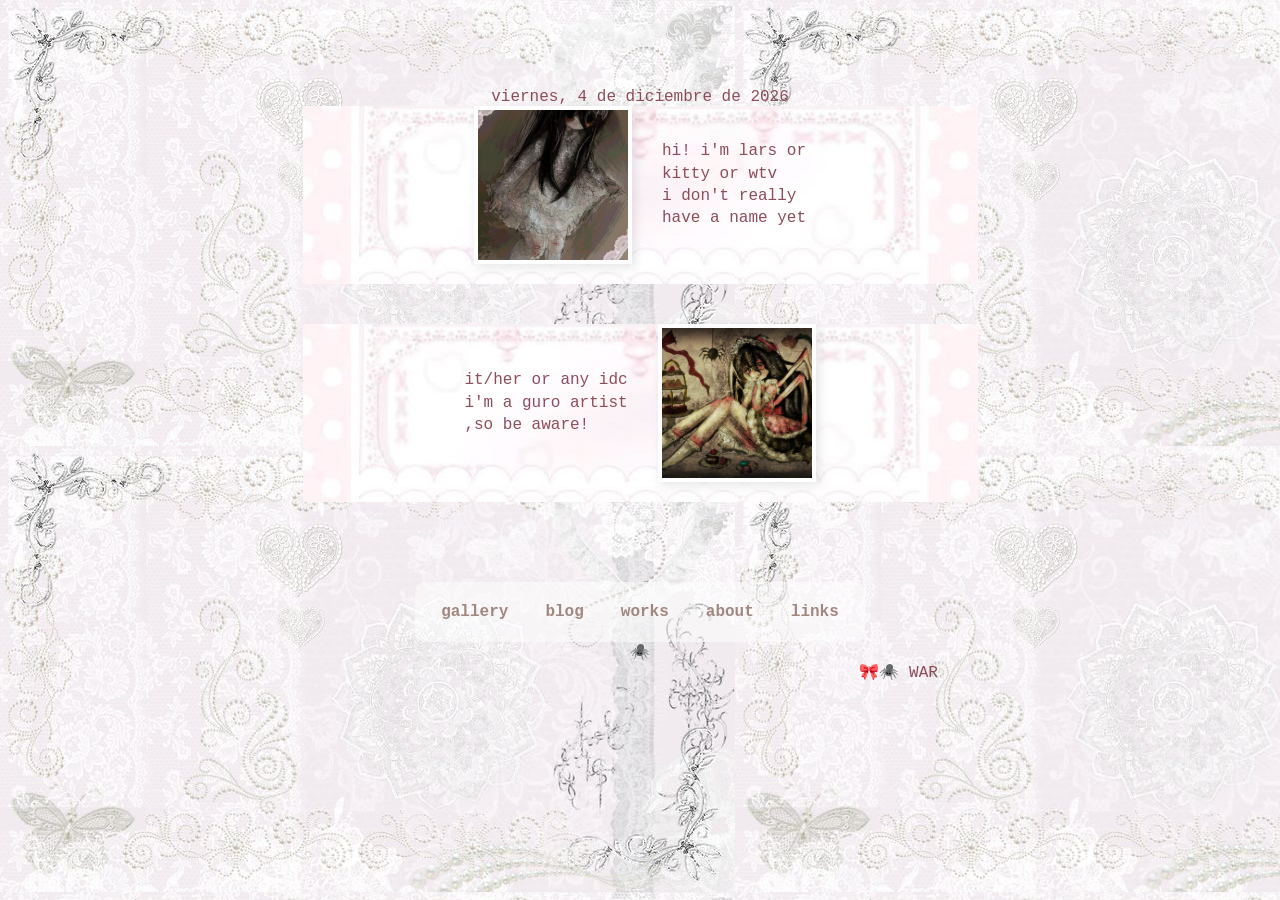
<file: index.html>
<!DOCTYPE html>
<html lang="es">
<head>
    <meta charset="UTF-8">
    <link rel="stylesheet" href="style.css">
    <title>Lars's Web</title>
    <!-- Google Translate Widget -->
    <script type="text/javascript">
        function googleTranslateElementInit() {
            new google.translate.TranslateElement({pageLanguage: 'es'}, 'google_translate_element');
        }
    </script>
    <script type="text/javascript" src="//translate.google.com/translate_a/element.js?cb=googleTranslateElementInit"></script>
</head>
<body>
    <!-- Selector de idioma -->
    <div id="google_translate_element" style="padding: 10px;"></div>

    <!-- Fecha actual en el Home -->
    <div id="home-date" style="font-family: 'Courier New'; color: #8b4d5a; margin-top: 10px;"></div>

    <div class="shelf">
        <img src="profile_doll.png" class="frame" alt="Lars">
        <p class="text">hi! i'm lars or<br>kitty or wtv<br>i don't really<br>have a name yet</p>
    </div>

    <div class="shelf">
        <p class="text">it/her or any idc<br>i'm a guro artist<br>,so be aware!</p>
        <img src="profile_goth.png" class="frame" alt="Art">
    </div>

    <nav class="footer-nav">
        <a href="gallery.html">gallery</a>
        <a href="blog.html">blog</a>
        <a href="works.html">works</a>
        <a href="entity.html">about</a>
        <a href="other.html">links</a>
    </nav>

    <script>
        // Fecha para el Home (Esta sí cambia cada día)
        const d = new Date();
        document.getElementById('home-date').innerText = d.toLocaleDateString('es-ES', { weekday: 'long', year: 'numeric', month: 'long', day: 'numeric' });
    </script>
</body>
</html>
<div id="spider-altar" onclick="alert('The Entity sees you...');">🕷️</div>
<div class="marquee-container">
    <marquee scrollamount="8">🎀🕷️ WARNING: GORE / NSFW /  HORROR / ART BY 4NX10U5_FR34K 🕷️🎀</marquee>
</div>
</file>
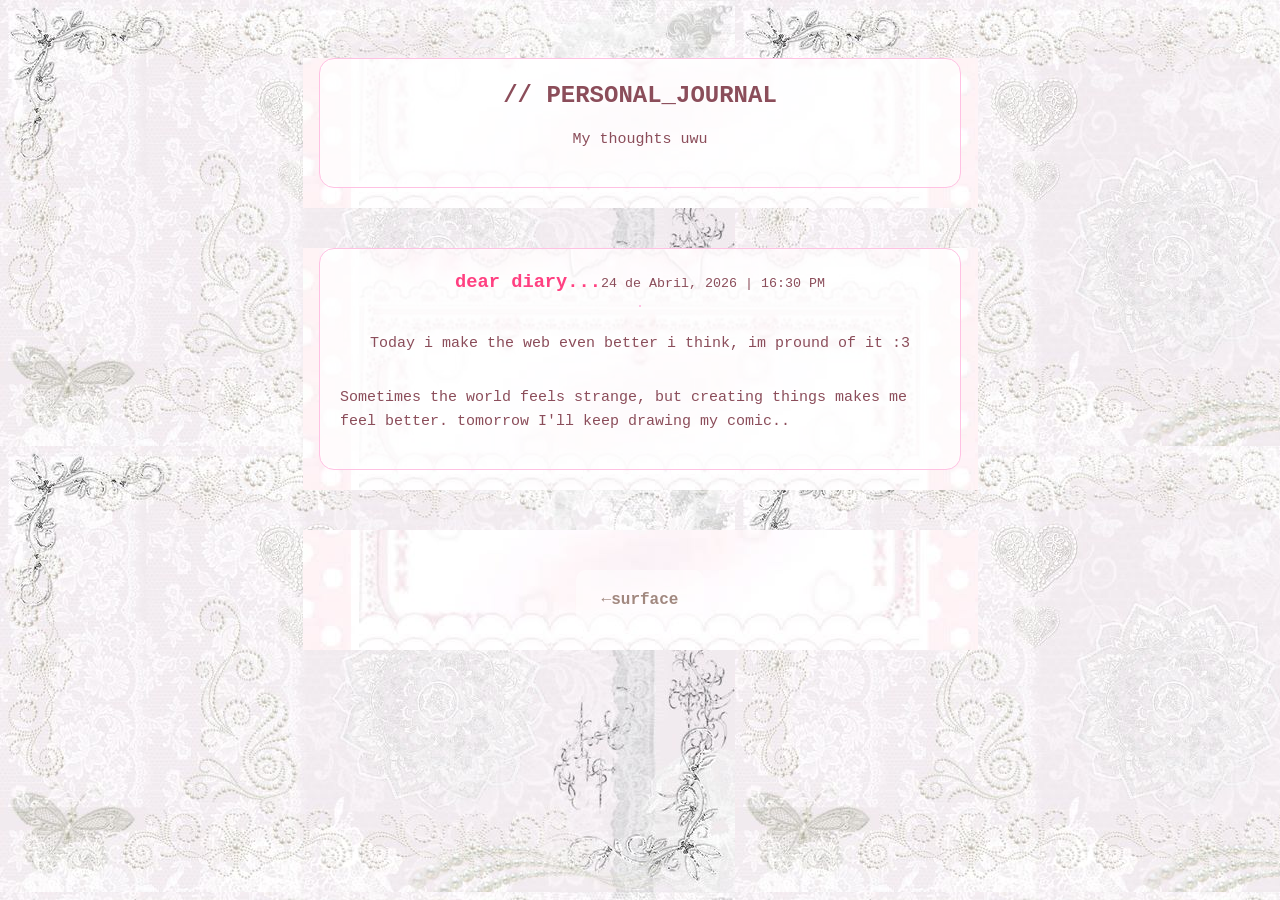
<file: blog.html>
<!DOCTYPE html>
<html lang="es">
<head>
    <meta charset="UTF-8">
    <link rel="stylesheet" href="style.css">
    <title>My Journal</title>
</head>
<body>

    <div class="shelf">
        <div class="content-wrapper text-box">
            <h1>// PERSONAL_JOURNAL</h1>
            <p>My thoughts uwu</p>
        </div>
    </div>

    <!-- ENTRADA NUEVA (Copia este bloque para cada pensamiento nuevo) -->
    <div class="shelf">
        <div class="content-wrapper text-box" style="text-align: left;">
            <div style="display: flex; justify-content: space-between; align-items: baseline;">
                <h3 style="color: #ff4081; margin: 0;">dear diary...</h3>
                <small style="color: #8b4d5a;">24 de Abril, 2026 | 16:30 PM</small>
            </div>
            <hr style="border: 0.5px dashed #ffc1e3;">
            
            <p>Today i make the web even better i think, im pround of it :3</p>
        
            <p>Sometimes the world feels strange, but creating things makes me feel better. tomorrow I'll keep drawing my comic..</p>
        </div>
    </div>
    <!-- FIN ENTRADA NUEVA -->

    <div class="shelf">
        <nav class="footer-nav">
            <a href="index.html">←surface</a>
        </nav>
    </div>

</body>
</html>
</file>
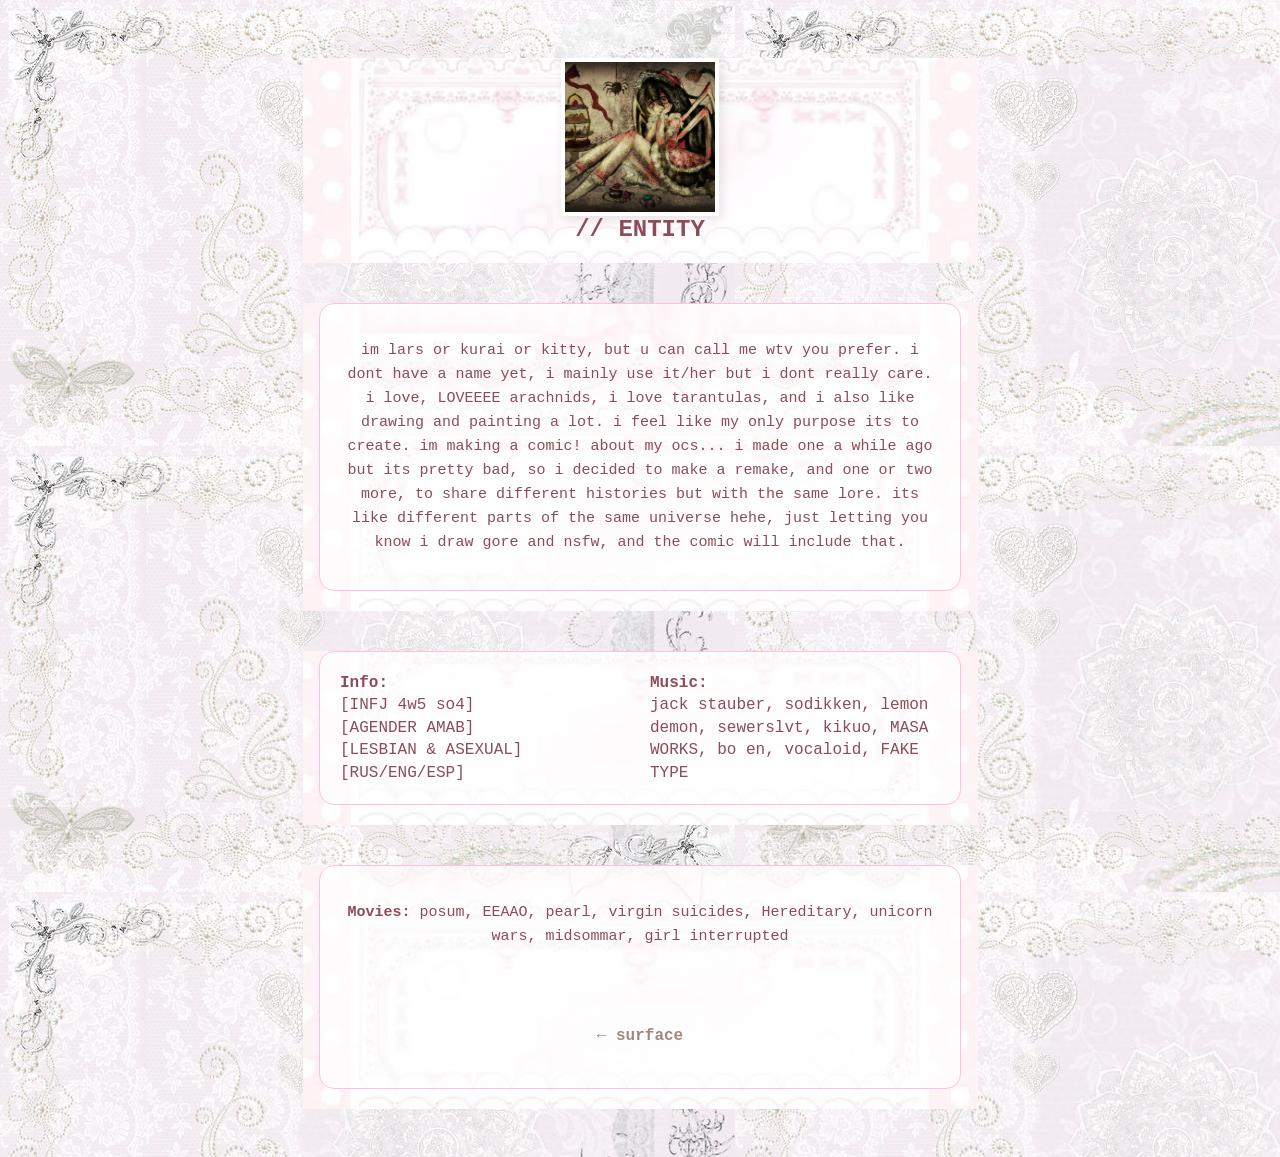
<file: entity.html>
<!DOCTYPE html>
<html lang="es">
<head>
    <meta charset="UTF-8">
    <link rel="stylesheet" href="style.css">
    <title>Entity File</title>
</head>
<body>

    <div class="shelf">
        <div class="content-wrapper">
            <img src="profile_goth.png" class="frame" alt="Entity">
            <h1>// ENTITY</h1>
        </div>
    </div>

    <div class="shelf">
        <div class="content-wrapper text-box">
            <p>im lars or kurai or kitty, but u can call me wtv you prefer. i dont have a name yet, 
            i mainly use it/her but i dont really care. i love, LOVEEEE arachnids, i love tarantulas, 
            and i also like drawing and painting a lot. i feel like my only purpose its to create. 
            im making a comic! about my ocs... i made one a while ago but its pretty bad, 
            so i decided to make a remake, and one or two more, to share different histories 
            but with the same lore. its like different parts of the same universe hehe, 
            just letting you know i draw gore and nsfw, and the comic will include that.</p>
        </div>
    </div>

    <div class="shelf">
        <div class="content-wrapper text-box info-grid">
            <div><strong>Info:</strong><br>[INFJ 4w5 so4]<br>[AGENDER AMAB]<br>[LESBIAN & ASEXUAL]<br>[RUS/ENG/ESP]</div>
            <div><strong>Music:</strong><br>jack stauber, sodikken, lemon demon, sewerslvt, kikuo, MASA WORKS, bo en, vocaloid, FAKE TYPE</div>
        </div>
    </div>

    <div class="shelf">
        <div class="content-wrapper text-box">
            <p><strong>Movies:</strong> posum, EEAAO, pearl, virgin suicides, Hereditary, unicorn wars, midsommar, girl interrupted</p>
            <nav class="footer-nav">
                <a href="index.html">← surface</a>
            </nav>
        </div>
    </div>

</body>
</html>
</file>
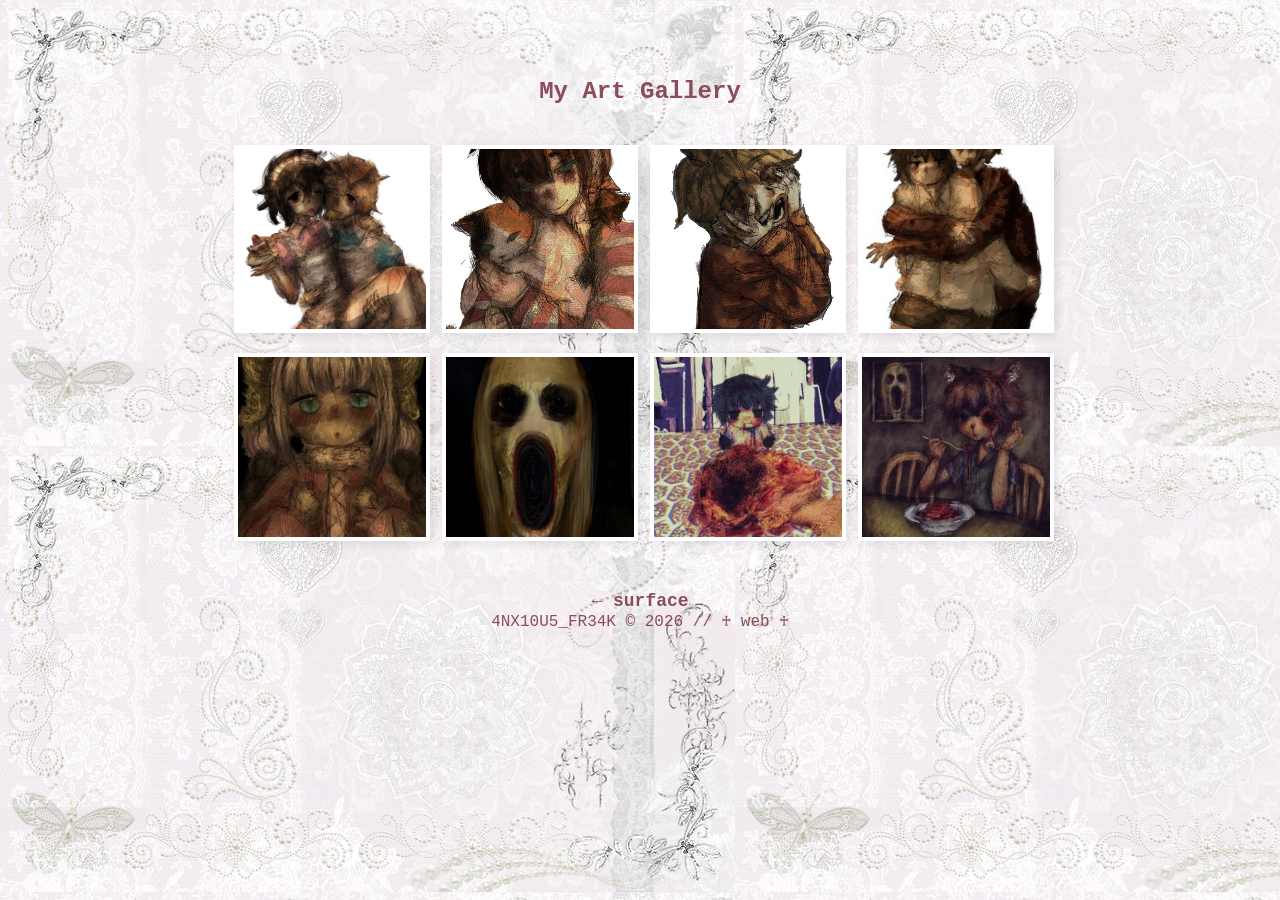
<file: gallery.html>
<!DOCTYPE html>
<html lang="es">
<head>
    <meta charset="UTF-8">
    <link rel="stylesheet" href="style.css">
    <title>Gallery</title>
</head>
<body>

    <h2 style="text-align: center; color: #8b4d5a;">My Art Gallery</h2>

    <div class="gallery-grid">
        <img src="image_2.png" class="gallery-item">
        <img src="image_8.png" class="gallery-item">
        <img src="image_9.png" class="gallery-item">
        <img src="image_10.png" class="gallery-item">
        <img src="image_11.png" class="gallery-item">
        <img src="image_12.png" class="gallery-item">
        <img src="image_13.png" class="gallery-item">
        <img src="image_14.png" class="gallery-item">
    </div>

    <div style="text-align: center; margin-top: 30px;">
        <a href="index.html" class="back-link">← surface</a>
    </div>

</body>
</html>

<footer>
    4NX10U5_FR34K © 2026 // ♰ web ♰
</footer>

</body>
</html>
</file>
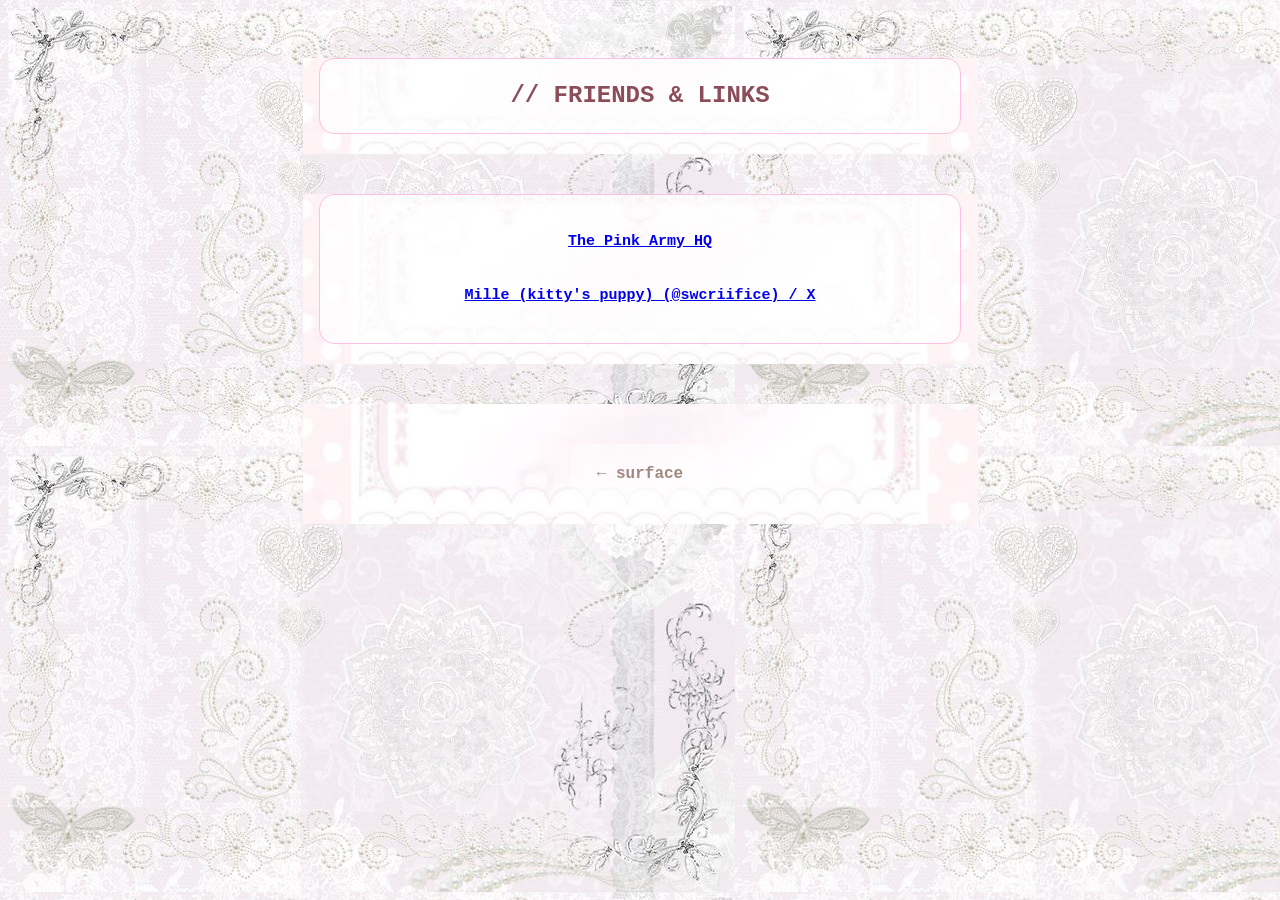
<file: other.html>
<!DOCTYPE html>
<html lang="es">
<head>
    <meta charset="UTF-8">
    <link rel="stylesheet" href="style.css">
    <title>Other / Friends</title>
</head>
<body>

    <div class="shelf">
        <div class="content-wrapper text-box">
            <h1>// FRIENDS & LINKS</h1>
        </div>
    </div>

    <div class="shelf">
        <div class="content-wrapper text-box" style="text-align: center;">
            <p><strong><a href="https://4nx10u5-fr34k.github.io/pink-army/">The Pink Army HQ</a></strong></p>
            <p><strong><a href="https://twitter.com/swcriifice">Mille (kitty's puppy) (@swcriifice) / X</a></strong></p>
        </div>
    </div>

    <div class="shelf">
        <div class="content-wrapper">
            <nav class="footer-nav">
                <a href="index.html">← surface</a>
            </nav>
        </div>
    </div>

</body>
</html>
</file>
<file: style.css>
body {
    background-image: url('Lace Pink Wallpaper.jpg');
    background-repeat: repeat;
    background-color: #ffe6f0;
    font-family: 'Courier New', monospace;
    color: #8b4d5a;
    display: flex;
    flex-direction: column;
    align-items: center;
    padding-top: 50px;
}

.shelf {
    display: flex;
    align-items: center;
    justify-content: center;
    gap: 30px;
    margin-bottom: 40px;
    background-image: url('shelf_background.jpg');
    background-repeat: no-repeat;
    background-position: bottom;
    padding-bottom: 20px;
    width: 100%;
}

.frame {
    width: 150px;
    height: 150px;
    object-fit: cover;
    border: 4px solid #ffffff;
    box-shadow: 3px 3px 10px rgba(0,0,0,0.1);
}

.text {
    font-size: 16px;
    line-height: 1.4;
}

.shelf-text {
    text-align: center;
    margin: 20px 0;
}

.footer-nav {
    display: flex;
    gap: 20px;
    margin-top: 30px;
    background: #ffccde;
    padding: 10px 20px;
    border-radius: 10px;
}

.footer-nav a {
    text-decoration: none;
    color: #8b4d5a;
    font-weight: bold;
}
/* Estilo general para los enlaces del menú */
.footer-nav {
    display: flex;
    justify-content: center;
    gap: 15px;
    margin-top: 40px;
    padding: 15px;
    background-color: rgba(255, 255, 255, 0.5); /* Un toque semitransparente bonito */
    border-radius: 10px;
}

.footer-nav a {
    text-decoration: none;
    color: #a1887f; /* Color original */
    font-weight: bold;
    font-family: 'Courier New', monospace;
    transition: all 0.3s ease; /* Esto hace que el cambio sea suave */
    padding: 5px 10px;
    border: 1px solid transparent;
}

/* Efecto cuando pasas el mouse por encima */
.footer-nav a:hover {
    color: #ff4081; /* Un rosa vibrante al pasar el mouse */
    background-color: #fff;
    border: 1px solid #ff4081;
    border-radius: 5px;
    cursor: pointer;
}
/* Estilo para el contenedor de la galería */
.gallery-grid {
    display: grid;
    /* Esto hace que las imágenes se acomoden solas */
    grid-template-columns: repeat(auto-fill, minmax(180px, 1fr)); 
    gap: 20px;
    padding: 20px;
    max-width: 900px;
    margin: 0 auto;
}

/* Estilo para cada imagen */
.gallery-item {
    width: 100%;
    height: 180px;
    object-fit: cover;
    border: 4px solid white;
    box-shadow: 3px 3px 10px rgba(0,0,0,0.1);
    transition: transform 0.3s ease; /* Efecto suave al pasar el mouse */
}

/* Efecto al pasar el mouse */
.gallery-item:hover {
    transform: scale(1.05); /* La imagen crece un poquito */
    border-color: #ff4081; /* El borde cambia a rosa */
}

/* Link de volver */
.back-link {
    text-decoration: none;
    color: #8b4d5a;
    font-weight: bold;
    font-family: 'Courier New', monospace;
    font-size: 18px;
}
.text-box {
    background-color: rgba(255, 255, 255, 0.6); /* Fondo semi-transparente para leer mejor */
    padding: 15px;
    border-radius: 10px;
    max-width: 600px;
    margin: 10px;
    font-family: 'Courier New', monospace;
    color: #8b4d5a;
    line-height: 1.4;
}

h1 {
    font-size: 24px;
    margin: 0;
}
.content-wrapper {
    display: flex;
    flex-direction: column;
    align-items: center;
    max-width: 600px; /* Esto es lo que limita el ancho del texto */
    margin: 0 auto;
    text-align: center;
}

.text-box {
    background-color: rgba(255, 255, 255, 0.7);
    padding: 20px;
    border-radius: 15px;
    border: 1px solid #ffc1e3;
    width: 90%; /* Se adapta al celular o PC */
}

.info-grid {
    display: grid;
    grid-template-columns: 1fr 1fr;
    gap: 20px;
    text-align: left;
}
/* Estilo para que el texto rodee las imágenes en el diario */
.text-box img {
    border-radius: 5px;
    box-shadow: 2px 2px 5px rgba(0,0,0,0.1);
}

.text-box p {
    font-size: 15px;
    line-height: 1.6;
}

/* Línea separadora estética */
hr {
    margin: 10px 0;
}
</file>
